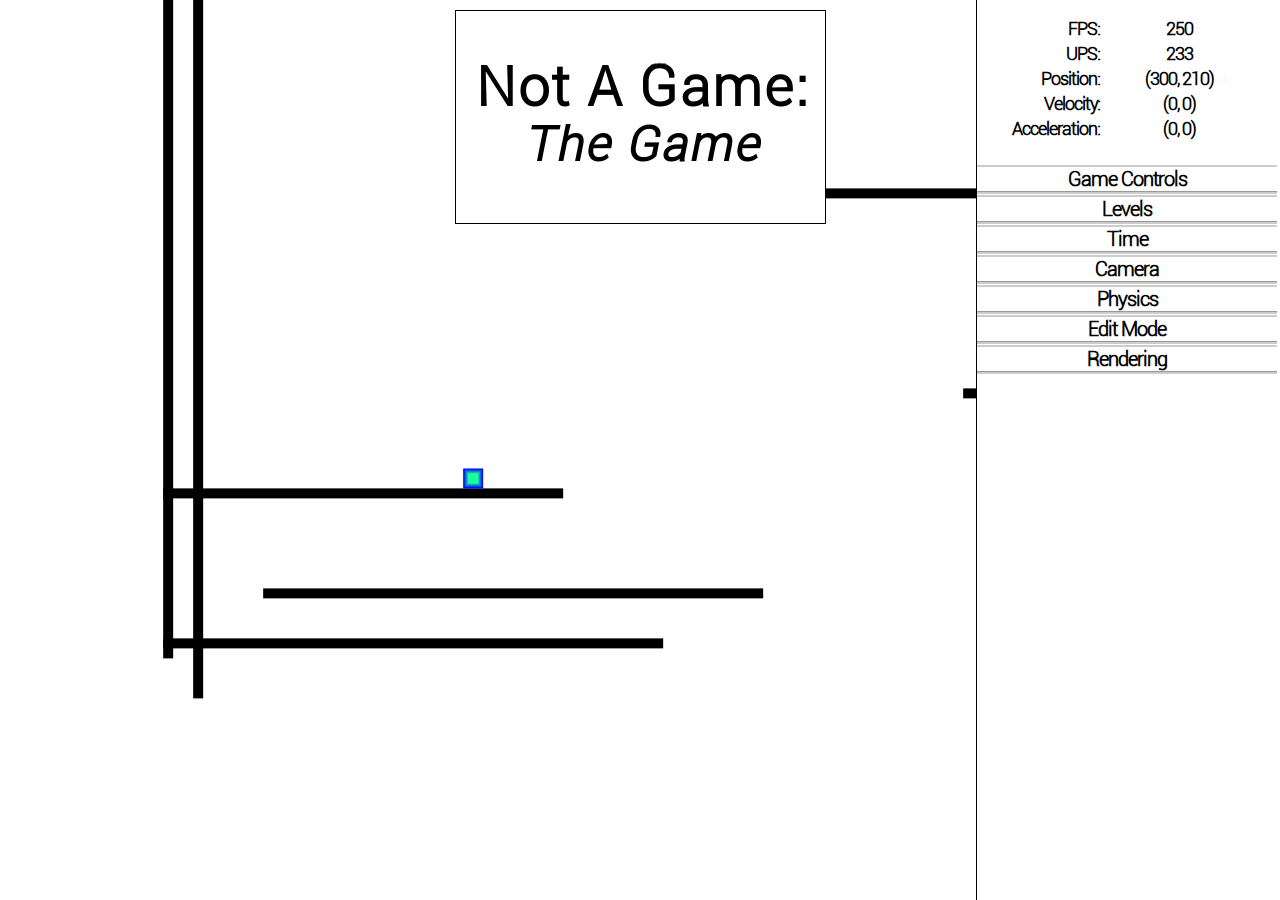
<file: index.html>
<!DOCTYPE html>
<meta charset="UTF-8">
<html>
    <head>
        <title>Not a Game: The Game</title>
        <script type="text/javascript" src="js/jquery.js"></script>
		<script type="text/javascript" src="js/debug.js"></script>
        <script type="text/javascript" src="js/math.js"></script>
        <script type="text/javascript" src="js/object.js"></script>
        <script type="text/javascript" src="js/physics.js"></script>
        <script type="text/javascript" src="js/render.js"></script>
        <script type="text/javascript" src="js/levels.js"></script>
        <script type="text/javascript" src="js/root.js"></script>
        <script type="text/javascript" src="js/gameplay.js"></script>
        <script type="text/javascript" src="js/controls.js"></script>
        <script type="text/javascript" src="js/input.js"></script>
        <script type="text/javascript" src="js/main.js"></script>
        <link rel="stylesheet" href="css/style.css">
    </head>
    <body>
        <div id="title"></div>
        <canvas id="canvas" width="800" height="600"></canvas>
        <div id="panel">
            <div class="section" id="status">
                <table>
                    <tr title="Frames Per Second">
                        <td class="lab">FPS: </td>
                        <td class="val" id="fps"></td>
                    </tr>
                    <tr title="Updates Per Second">
                        <td class="lab">UPS: </td>
                        <td class="val" id="ups"></td>
                    </tr>
                    <tr title="Current Player Position">
                        <td class="lab">Position: </td>
                        <td class="val" id="pos"></td>
                    </tr>
                    <tr title="Current Player Velocity">
                        <td class="lab">Velocity: </td>
                        <td class="val" id="vel"></td>
                    </tr>
                    <tr title="Current Player Acceleration">
                        <td class="lab">Acceleration: </td>
                        <td class="val" id="acc"></td>
                    </tr>
                </table>
            </div>
            <div class="section">
				<div class="subsection-header" title="General gameplay customizations / actions" onclick="$('#controlsSubsection').toggle()">Game Controls</div>
				<div class="subsection" id="controlsSubsection">
					<input type="button" title="Randomize platform positions" value="Randomize Platforms!" onClick="randomizePlatforms(mRoot.static_objects)"><br>
                    <div id="platformLabel" class="label">100</div>
                    <input id="platformRange" class="range" type="range" min="0" max="400" value="100" steps="1" onmousemove="platformMoveUpdate(this.value)"><br><br>
					<input type="button" title="Reset the player's position and velocity" value="Respawn Player!" onClick="respawn(mRoot.getPlayer())">
					<input type="button" title="Spawn a platform underneath the player." value="Support Player!" onClick="if(!playerColliding){ mRoot.addStaticObject(mRoot.getPlayer().position.getX()-50, mRoot.getPlayer().position.getY()-30, 100, 10) }">
                    <br><hr noshade="noshade">
				</div>
                <div class="subsection-header" title="Load different levels" onclick="$('#levelsSubsection').toggle()">Levels</div>
                <div class="subsection" id="levelsSubsection">
                    <select id="levelList" class="select" onchange="selectLevel(this.options[this.selectedIndex].value)" style="width: 80px;"></select><br>
                    <input type="button" title="Export current level to the console to be added to the level list" value="Export to Console" onClick="exportLevel()">
                    <br><hr noshade="noshade">
                </div>
				<div class="subsection-header" title="Change the passage of time in various ways" onclick="$('#timeSubsection').toggle()">Time</div>
				<div class="subsection" id="timeSubsection">
					Delta Time <br>
					<div id="timeAccLabel" class="label" title="Current &Delta;time coefficient">1.00</div>
					<input id="timeAccRange" class="range" title="Set &Delta;time coefficient" type="range" min="1" max="1000" value="100" steps="1" onmousemove="timeAcceleration(this.value)">
					<input id="timeAccReset" class="reset" title="Reset &Delta;time coefficient to 1" type="button" value="R" onclick="timeAccReset()"><br><hr noshade="noshade">

					Framerate Offset <br>
					<div id="frameRateLabel" class="label" title="Current offset &mdash; pause &mdash; (in milliseconds) between frames">0</div>
					<input id="frameRateRange" class="range" title="Set current frame offset" type="range" min="0" max="100" value="0" steps="1" onmousemove="frameRate(this.value)">
					<input id="frameRateReset" class="reset" title="Reset current frame offset to 0" type="button" value="R" onclick="frameRateReset()"><br><hr noshade="noshade">
					
					Physics Updates <br>
					<div id="physicsUpdatesLabel" class="label" title="Current amount of physics updates on a frame\n WARNING: This makes the game unplayable">1</div>
					<input id="physicsUpdatesRange" class="range" title="Set amount of physics updates on a frame" type="range" min="0" max="10" value="1" steps="1" onmousemove="physicsUpdates(this.value)">
					<input id="physicsUpdatesReset" class="reset" title="Reset amount of physics updates to 1" type="button" value="R" onclick="physicsUpdatesReset()"><br><hr noshade="noshade">
				</div>
			
				<div class="subsection-header" title="Change camera zoom / position" onclick="$('#cameraSubsection').toggle()">Camera</div>
				<div class="subsection" id="cameraSubsection">
					Zoom <br>
					<div id="zoomLabel" class="label" title="Current camera &quot;scale&quot;, or zoom">1:1.00</div>
					<input id="zoomRange" class="range" title="Set current camera &quot;scale&quot;" type="range" min="10" max="250" value="100" steps="1" onmousemove="zoom(this.value)">
					<input id="zoomReset" class="reset" title="Reset camera &quot;scale&quot;" type="button" value="R" onclick="zoomReset()" style="margin-right: 0;"><br>
                    <input id="camPosReset" class="reset" title="Reset camera position (if not following object)" type="button" value="R" onclick="mRoot.mRender.mCamera.xoff = 0; mRoot.mRender.mCamera.yoff = 0">Camera Movement
                    <table id="platformControls" title="Controls to shift the camera">
                        <tr>
                            <td></td>
                            <td>
                                <a href="#" onClick="cameraMove('up')"><img src="img/arrows/up.png"></a>
                            </td>
                            <td></td>
                        </tr>
                        <tr>
                            <td>
                                <a href="#" onClick="cameraMove('left')"><img src="img/arrows/left.png"></a>
                            </td>
                            <td>
                                <input class="text" title="Change amount camera is nudged" type="text" id="nudgeAmount" style="width: 38px; height: 38px;" value="100" onChange="cameraMoveAmount = Number(this.value)">
                            </td>
                            <td>
                                <a href="#" onClick="cameraMove('right')"><img src="img/arrows/right.png"></a>
                            </td>
                        </tr>
                        <tr>
                            <td></td>
                            <td>
                                <a href="#" onClick="cameraMove('down')"><img src="img/arrows/down.png"></a>
                            </td>
                            <td></td>
                        </tr>
                    </table>
                    <br>Center Camera!
                    <input type="checkbox" checked="true" title="Toggle whether or not the camera follows the player." value="Center Camera!" onClick="setCameraFollow(this.checked)">
                    <input type="text" value="300" title="Speed at which the camera follows the player (lower = faster)" class="text" style="width: 50px;" onChange="alignCamSpeed = limit(Number(this.value), 3, 10000); this.value = alignCamSpeed">
                    <hr noshade="noshade">
				</div>

				<div class="subsection-header" onclick="$('#physicsSubsection').toggle()">Physics</div>
				<div class="subsection" id="physicsSubsection">
					Gravity <br>
					<div id="gravityLabel" title="Current gravity on the player" class="label" style="margin-top: 10px; width: 100%; text-align: center;">(0, -20)</div>
					X: <input id="gravityxRange" title="Change x-axis gravity" class="range" type="range" min="-5000" max="5000" value="0" steps="1" onmousemove="gravity(this.value, document.getElementById('gravityyRange').value)"><br>
					Y: <input id="gravityyRange" title="Change y-axis gravity" class="range" type="range" min="-5000" max="5000" value="-2000" steps="1" onmousemove="gravity(document.getElementById('gravityxRange').value, this.value)"><br>
					<input type="button" title="Remove all gravity from the player" value="No Gravity!" onClick="gravity(0, 0); gravSliders()">
					<input type="button" title="Flip gravity on the player" value="Invert Gravity!" onClick="gravity(0, 2000); gravSliders()">
					<input id="gravityReset" title="Reset gravity to (0, -20)" class="reset" type="button" value="R" onclick="gravity(0, -2000); gravSliders()"><br><hr noshade="noshade">
				</div>
                <div class="subsection-header" onclick="$('#editModeSubsection').toggle()">Edit Mode</div>
                <div class="subsection" id="editModeSubsection">
                    <table id="controls">
                        <tr>
                            <td class="lab">Object Name: </td>
                            <td id="nameLabel"></td>
                        </tr>
                        <tr>
                            <td class="lab">Width: </td>
                            <td><input class="text" id="widthControl" type="text" onchange="updateWidth(this.value)" onfocus="editingDimensions = true;" onblur="editingDimensions = false;"></td>
                        </tr>
                        <tr>
                            <td class="lab">Height: </td>
                            <td><input class="text" id="heightControl" type="text" onchange="updateHeight(this.value)" onfocus="editingDimensions = true;" onblur="editingDimensions = false;"></td>
                        </tr>
                        <br>
                        Nudge Platform
                        <table id="platformControls">
                            <tr>
                                <td></td>
                                <td>
                                    <a href="#" onClick="nudge('up')"><img src="img/arrows/up.png"></a>
                                </td>
                                <td></td>
                            </tr>
                            <tr>
                                <td>
                                    <a href="#" onClick="nudge('left')"><img src="img/arrows/left.png"></a>
                                </td>
                                <td>
                                    <input class="text" type="text" id="nudgeAmount" style="width: 38px; height: 38px;" value="10" onchange="nudgeAmount = Number(this.value)">
                                </td>
                                <td>
                                    <a href="#" onClick="nudge('right')"><img src="img/arrows/right.png"></a>
                                </td>
                            </tr>
                            <tr>
                                <td></td>
                                <td>
                                    <a href="#" onClick="nudge('down')"><img src="img/arrows/down.png"></a>
                                </td>
                                <td></td>
                            </tr>
                        </table>
                    </table>
                    <br><hr noshade="noshade">
                </div>
                <div class="subsection-header" onclick="$('#renderSubsection').toggle()">Rendering</div>
                <div class="subsection" id="renderSubsection">
                    Fast Rendering: <input id="renderModeSwap" type="checkbox" checked onclick="swapRendering(this.checked)"><br>
                    Rainbow Background: <input id="renderRainbowBackground" type="checkbox" onclick="rainbowBackground(this.checked)">
                </div>
            </div>
        </div>
	<script type="text/javascript">
		$(document).ready(function(){
			$("#controlsSubsection").toggle();
            $("#levelsSubsection").toggle();
			$("#timeSubsection").toggle();
			$("#cameraSubsection").toggle();
			$("#physicsSubsection").toggle();
            $("#editModeSubsection").toggle();
            $("#renderSubsection").toggle();
            var levelLoadId = setInterval(function(){
                if(typeof(levels) == "object"){
                    for(var i = 0; i < levels.length; i++){
                        var opt = document.createElement("option");
                        opt.value = levels[i].name;
                        opt.textContent = levels[i].name;
                        opt.title = levels[i].description;
			if(!levels[i].listable){
				// opt.setAttributeNode(document.createAttribute("disabled"));
				opt.setAttribute("disabled", "");
			}
                        document.getElementById("levelList").appendChild(opt);
                    }
                    clearInterval(levelLoadId);
                }
            }, 10);
		});
	</script>
    </body>
</html>
</file>
<file: css/style.css>
@font-face {
    font-family: Roboto-Light;
    src: url('../font/Roboto-Light.ttf') format('truetype');
}

@font-face {
    font-family: bebas;
    src: url('../font/bebas.ttf') format('truetype');
}

body {
    background-color:#fff;
    color: black;
    font-family: Roboto-Light;
    letter-spacing: -1px;
    font-smooth: always;
    font-weight: bold;
    font-size: 19px;
    margin: 0;
    padding: 0;
}

#loadingSplash {
    width: 100%;
    height: 100%;
    z-index: 100;
    background-color: #fff;
}

#loadingSplash #loadingText {
    font-size: 48px;
    text-align: center;
    width: 300px;
    height: 30px;
    position: relative;
    top: 50%;
    -webkit-transform: translateY(-50%);
    -ms-transform: translateY(-50%);
    transform: translateY(-50%);
    margin-left: auto;
    margin-right: auto;
}

#title {
    background-image: url("../img/title.png");
    display: block;
    position: absolute;
    top: 10px;
    left: 0;
    right: 0;
    margin-left: auto;
    margin-right: auto;
    width: 369px;
    height: 212px;
    border: 1px solid #000;
    z-index: 10;
}

#canvas {
    position: absolute;
    top: 0px;
    left: 0px;
    z-index: 9;
}

#panel {
    background-color: #fff;
	/* color: #111; */
	overflow-y: scroll;
    text-align: center;
    width: 300px;
    height: 100%;
    position: absolute;
    display: block;
    right: 3px;
    top: 0px;
    border-left: 1px solid #000;
    -webkit-user-select: none;
    -moz-user-select: none;
    -ms-user-select: none;
    -o-user-select: none;
    user-select: none;
    z-index: 10;
}

#panel .section {
    padding-bottom: 10px;
    padding-top: 15px;
}

#panel hr {
    width: 70%;
    height: 2px;
    background-color:#bbb;
    border: none;
    margin-bottom: 15px;
}

#panel input {
    font-family: Roboto-Light;
    font-size: 16px;
    font-weight: bold;
    letter-spacing: 1px;
    margin-bottom: 10px;
}

#panel .range {
    width: 60%;
    float: center;

}

#panel .text {
    width: 30px;
    margin-bottom: -2px;
    /* border: solid 1px #bbb; */
    border: none;
    text-align: center;
}

#panel .label {
    width: 20%;
    float: left;
    margin-bottom: 15px;
}

#panel .reset {
    width: 10%;
    float: right;
    margin-bottom: 10px;
}

#panel .select {
    font-family: Roboto-Light;
    font-size: 16px;
    font-weight: bold;
    letter-spacing: 1px;
    margin-bottom: 10px;
}

#panel #status table {
    width: 280px;
    margin: 0;
    padding: 0;
    font-size: 18px;
    font-weight: bold;
}

#panel #status table .lab {
    text-align: right;
    width: 120px;
}

#panel #controls {
    font-size: 20px;
    /* font-weight: bold; */
    width: 280px;
}

#panel #controls .lab {
    text-align: right;
    width: 140px;
}

#panel #platformControls {
    width: 114px;
    height: 114px;
    padding: 0;
    margin-left: 80px;
}

#panel #platformControls img {
    width: 38px;
    height: 38px;
    padding: 0;
    margin: 0;
    border: none;
}

#panel #platformControls tr, #panel #platformControls td {
    padding: 0;
    margin: 0;
    width: 38px;
    height: 38px;
}

.subsection-header {
	color: #000;
	font-size: 20px;
    font-weight: bold;
	margin-left: auto;
	margin-right: auto;
	margin-bottom: 5px;
	text-align: center;
	cursor: pointer;
    border-bottom: 1px solid #999;
	box-shadow: 0 0 0px 2px #ccc;
}

img {
    display: block;
    width: 361px;
    margin-left: auto;
    margin-right: auto;
    margin-top: 30px;
    border: 1px solid #000;
}
</file>
